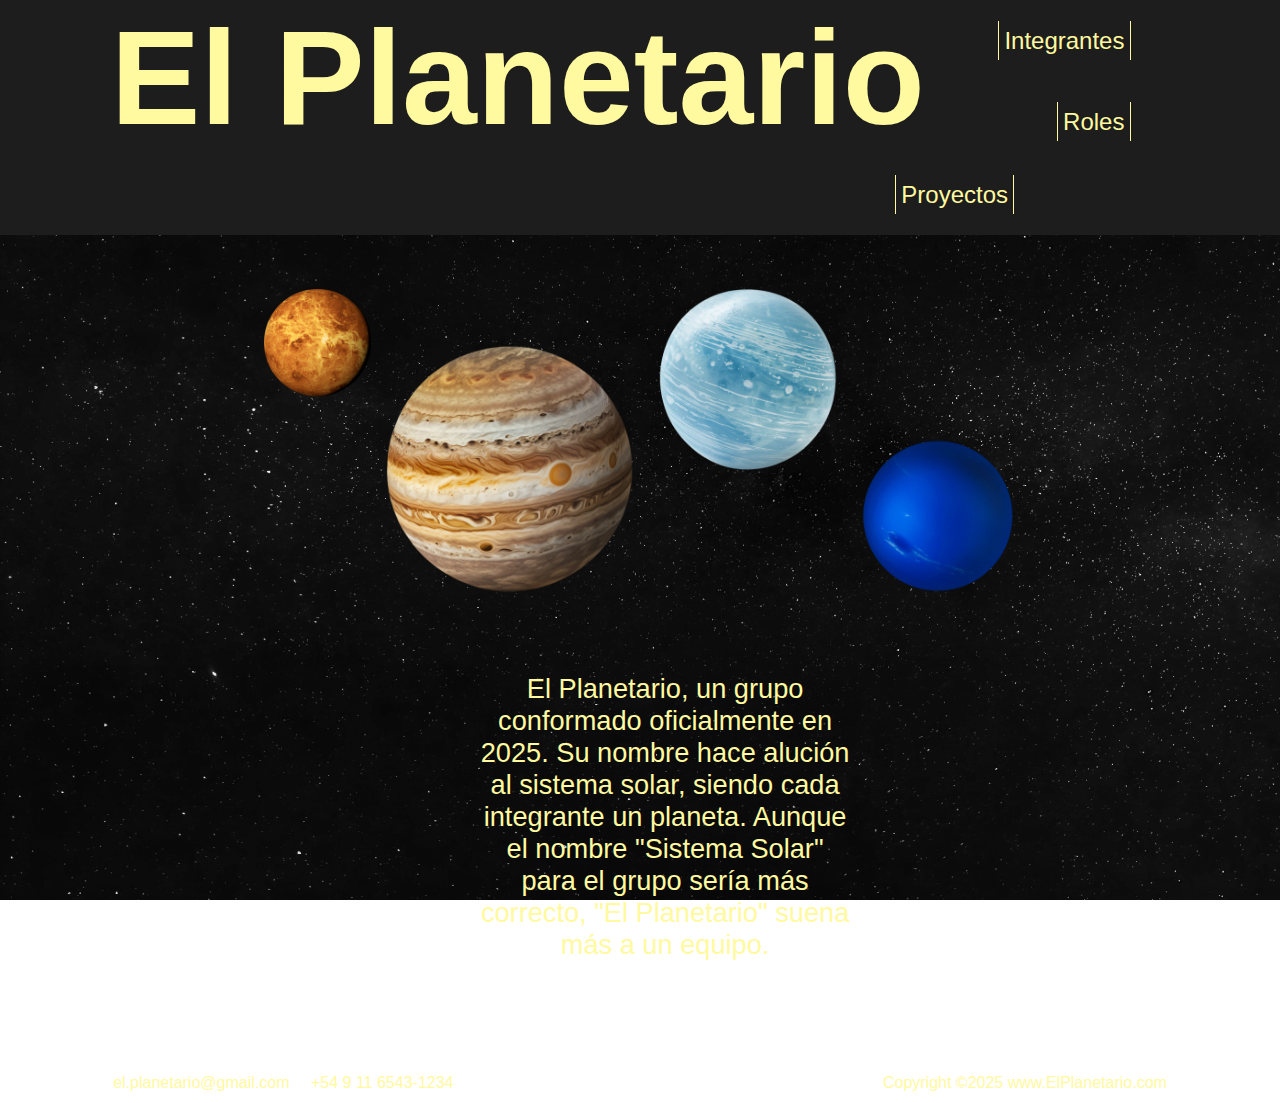
<file: index.html>
<!DOCTYPE html>
<html lang="en">
<head>
    <meta charset="UTF-8">
    <meta name="viewport" content="width=device-width, initial-scale=1.0">
    <link rel="stylesheet" href="diseño.css">
    <title>El Planetario</title>
</head>
<body>
    <header>
        <nav>
            <h1><a href="index.html">El Planetario</a></h1>
            <ul>
                <li><a href="Integrantes.html">Integrantes</a></li>
                <li><a href="Roles.html">Roles</a></li>
                <li><a href="Proyectos.html">Proyectos</a></li>
            </ul>
        </nav>
    </header>
    <main>
        <section>
            <img src="images/planetario.png" alt="Planetas">
        </section>
        <section>
            <p>El Planetario, un grupo conformado oficialmente en 2025. Su nombre hace alución al sistema solar, siendo cada integrante un planeta. Aunque el nombre "Sistema Solar" para el grupo sería más correcto, "El Planetario" suena más a un equipo.</p>
        </section>
    </main>
    <footer>
        <div>
            <p>el.planetario@gmail.com</p>
        </div>
        <div>
            <p>+54 9 11 6543-1234</p>
        </div>
        <div class="rights">
            <p>Copyright ©2025 www.ElPlanetario.com</p>
        </div>
    </footer>
</body>
</html>
</file>
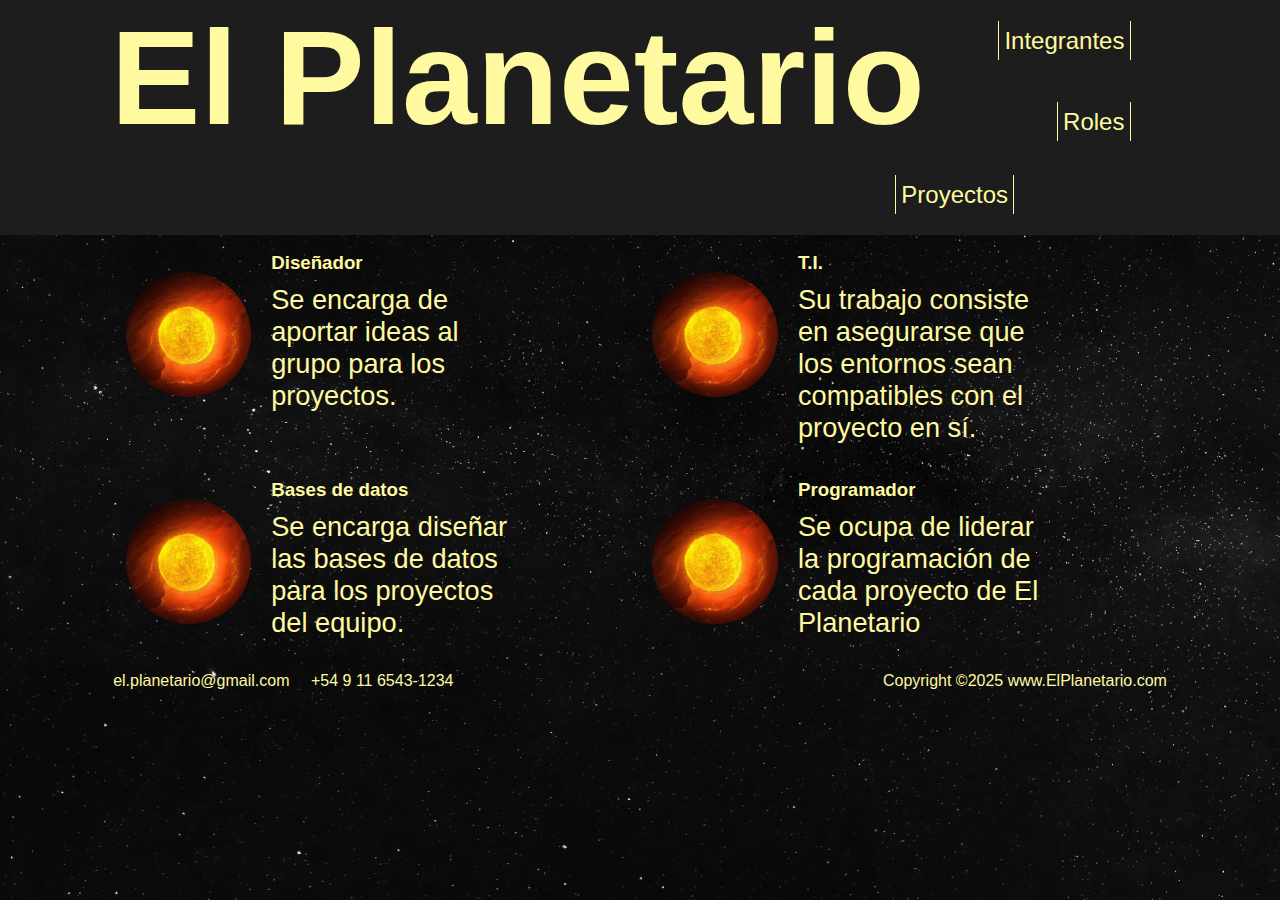
<file: Roles.html>
<!DOCTYPE html>
<html lang="en">
<head>
    <meta charset="UTF-8">
    <meta name="viewport" content="width=device-width, initial-scale=1.0">
    <link rel="stylesheet" href="diseño.css">
    <title>El Planetario</title>
</head>
<body>
    <header>
        <nav>
            <h1><a href="index.html">El Planetario</a></h1>
            <ul>
                <li><a href="Integrantes.html">Integrantes</a></li>
                <li><a href="Roles.html">Roles</a></li>
                <li><a href="Proyectos.html">Proyectos</a></li>
            </ul>
        </nav>
    </header>
    <main>
        <section>
            <div>
                <img src="images/martin.jfif" alt="">
                <h3>Diseñador</h3>
                <p>Se encarga de aportar ideas al grupo para los proyectos.</p>
            </div>
            <div>
                <img src="images/manuel.jfif" alt="">
                <h3>T.I.</h3>
                <p>Su trabajo consiste en asegurarse que los entornos sean compatibles con el proyecto en sí.</p>
            </div>
            <div>
                <img src="images/maximo.jfif" alt="">
                <h3>Bases de datos</h3>
                <p>Se encarga diseñar las bases de datos para los proyectos del equipo.</p>
            </div>
            <div>
                <img src="images/tomas.jfif" alt="">
                <h3>Programador</h3>
                <p>Se ocupa de liderar la programación de cada proyecto de El Planetario</p>
            </div>
        </section>
    </main>
    <footer>
        <div>
            <p>el.planetario@gmail.com</p>
        </div>
        <div>
            <p>+54 9 11 6543-1234</p>
        </div>
        <div class="rights">
            <p>Copyright ©2025 www.ElPlanetario.com</p>
        </div>
    </footer>
</body>
</html>
</file>
<file: diseño.css>
*{
    margin: 0%;
    padding: 0%;
    background-image: url("images/fondo.jpg");
    background-attachment: fixed;
    background-size: cover;
    color: rgb(255, 249, 160);
    font-family:'Franklin Gothic Medium', 'Arial Narrow', Arial, sans-serif;
}
header{
    display: inline-block;
    margin: 0%;
    width: 100%;
    height: 10%;
    background: none;
    background-color: #1d1d1d;
}
header nav{
    margin-left: 7%;
    margin-right: 10%;
}
header nav a{
    color: rgb(255, 249, 160);
    text-decoration: none;
    background: none;
    background-color: #1d1d1d;
}
header nav h1 a{
    float: left;
    font-size: 4.2em;
    color: rgb(255, 249, 160);
    margin-left: 2%;
}
header nav ul li{
    float: right;
    list-style: none;
    margin: 2%;
    font-size: 1.5em;
    padding: 0.5%;
    border-left: 1px solid rgb(255, 249, 160);border-right: 1px solid rgb(255, 249, 160);
    background: none;
    background-color: #1d1d1d       ;
}
main{
    margin-bottom: 8%;
    margin-left: 1%;
    margin-right: 1%;
}
main section{
    clear: both;
}
main section p{
    margin: 2%;
    margin-left: 37%;
    width: 30%;
    text-align: center  ;
    font-size: 170%;
}
main section img{
    width: 60%;
    margin: 4%;
    margin-left: 20%;
}
main section div{
    float: left;
    width: 40%;
    margin: 1%;
}
main section div p{
    width: 60%;
    text-align: left;
}
main section div img{
    float: left;
    width: 25%;
    height: auto;
    border-radius: 50%;
}
footer{
    clear: both;
    margin-left: 8%;
    margin-right: 8%;  
}
footer div{
    padding: 1%;
    float: left;
}
.proy{
    width: 100%;
}
.proy h2{
    margin-top: 5%;
    text-align: center;
    font-size: 200%;
}
.proy h3{
    margin-top: 0%;
    font-size: 200%;
}
.proy p{
    width: 70%;
    margin-left: 17%;
    text-align: left;
}
.proy img{
    width: 60%;
    height: auto;
    border-radius: 0%;
}
.rights{
    float: right;
}
</file>
